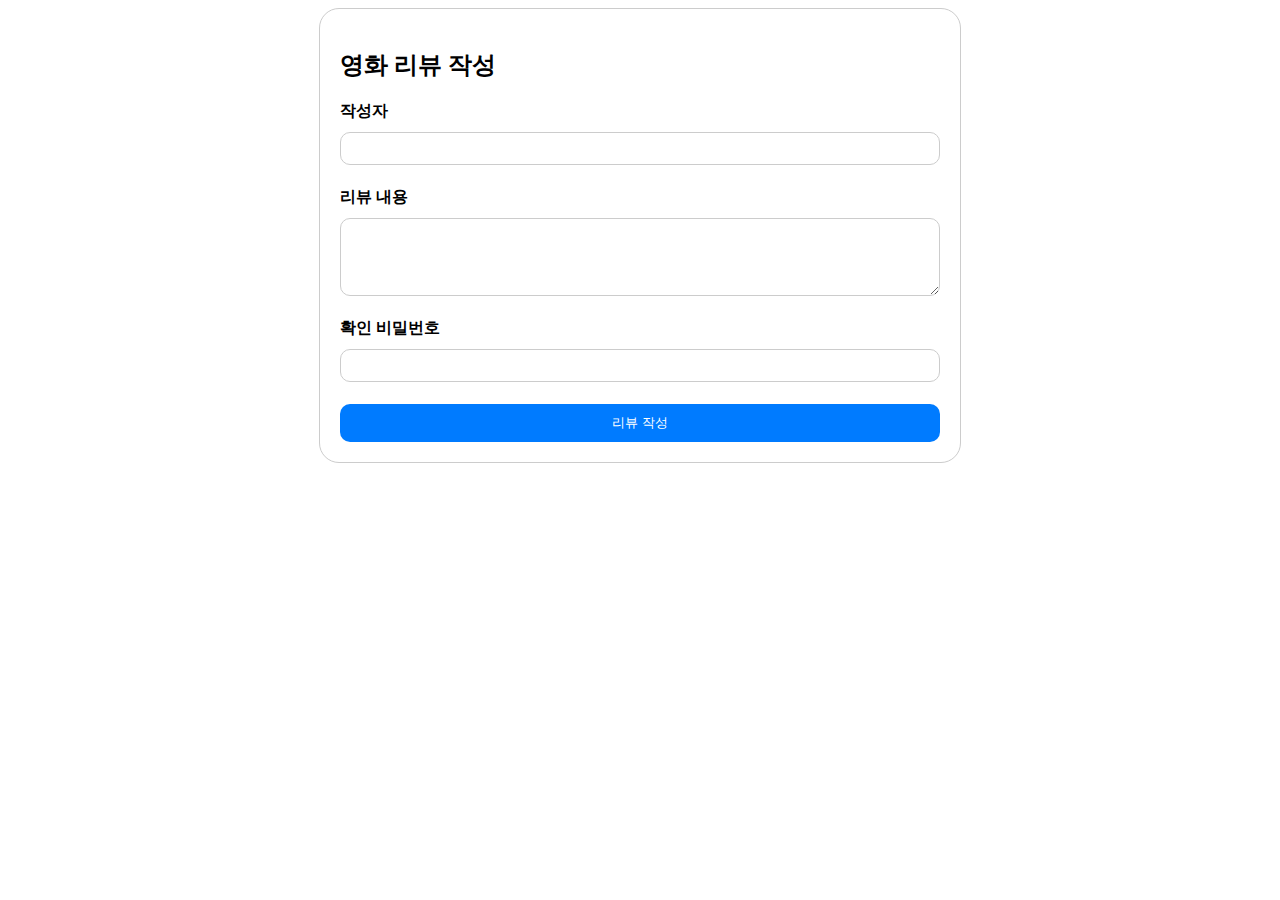
<file: detail/index.html>
<!DOCTYPE html>
<html lang="en">
  <head>
    <meta charset="UTF-8" />
    <meta name="viewport" content="width=device-width, initial-scale=1.0" />
    <title>상세 페이지</title>
    <link href="style.css" rel="stylesheet" />
  </head>
  <body>
    <section id="section">
      <section id="reviewSection">
        <h2>영화 리뷰 작성</h2>
        <div id="form_review">
          <div class="reviewForm">
            <label for="authorName">작성자</label>
            <input type="text" id="authorName" />

            <label for="reviewText">리뷰 내용</label>
            <textarea id="reviewText" rows="4"></textarea>

            <label for="confirmPassword">확인 비밀번호</label>
            <input type="password" id="confirmPassword" />

            <button class="submitReviewBtn">리뷰 작성</button>
          </div>
        </div>
        <div id="reviewCards"></div>
      </section>
    </section>
    <script src="script.js"></script>
  </body>
</html>
</file>
<file: detail/style.css>
/* revieSection */
#reviewSection {
    background-color: white;
    margin-top: 20px;
    padding: 20px;
    border: 1px solid #ccc;
    border-radius: 20px;
    max-width: 600px;
    margin: 0 auto;
  }
  
  .reviewForm {
    display: grid;
    grid-gap: 10px;
    
  }
  
  .reviewForm label {
    display: block;
    font-weight: bold;
  }
  
  .reviewForm input,
  .reviewForm textarea {
    width: 100%;
    padding: 8px;
    margin-bottom: 12px;
    box-sizing: border-box;
    border-radius: 10px;
    border: 1px solid #ccc;
  }
  
  .submitReviewBtn {
    background-color: #007bff;
    color: #fff;
    padding: 10px 15px;
    border: none;
    cursor: pointer;
    border-radius: 10px;
  }
  
  .submitReviewBtn:hover {
    background-color: #0056b3;
  }

  .updateContainer{
    display: none;
  }
  .deleteContainer{
    display: none;
  }
</file>
